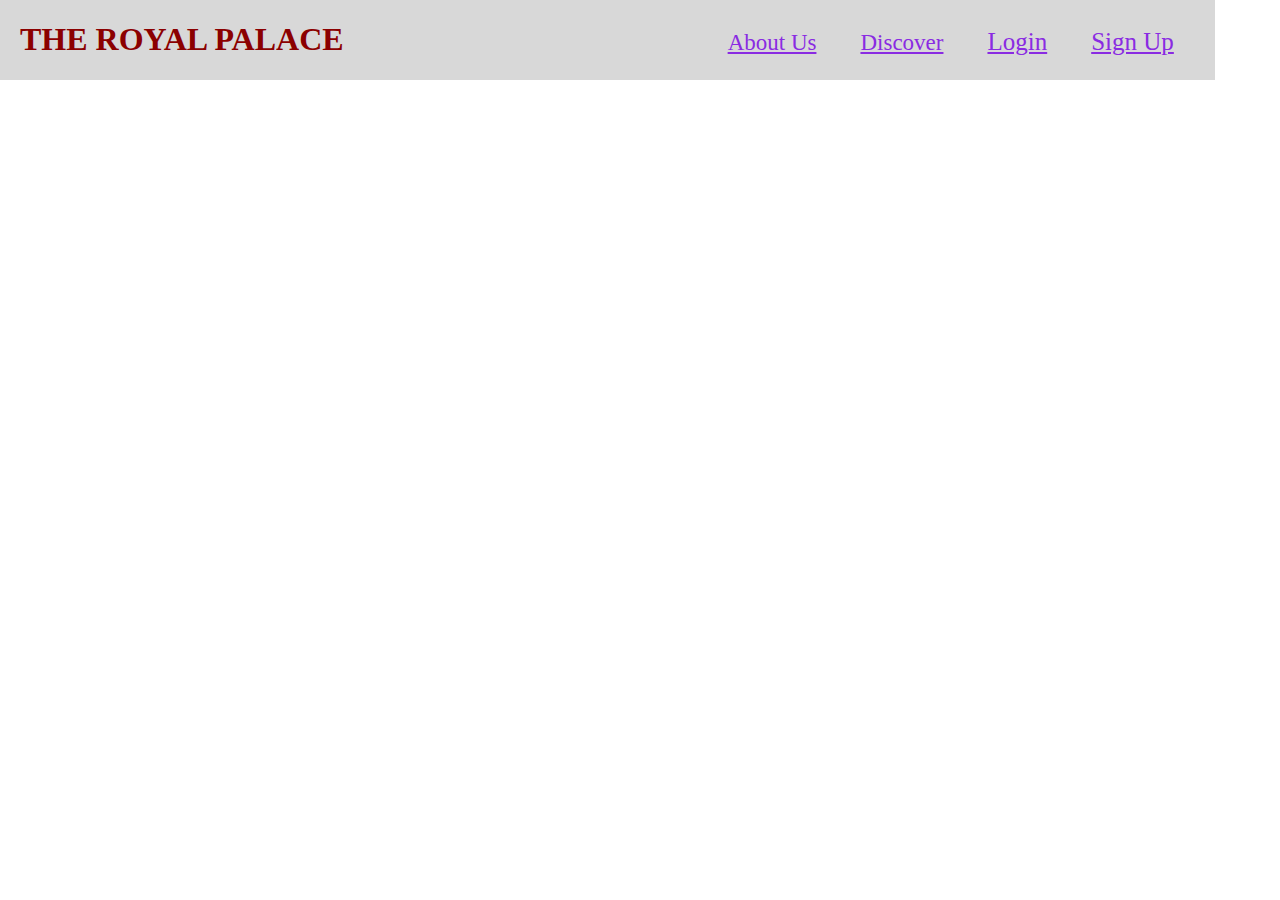
<file: index.html>
<!DOCTYPE html>
<html>
    <head>
        <style>
            html
            {
                display:flex ;
                width:100% ;
                height: 100vh;
                background-image: url('https://cache.marriott.com/marriottassets/marriott/LASJW/lasjw-guestroom-0111-hor-clsc.jpg?interpolation=progressive-bilinear&');
                background-size: cover;
                background-repeat: no-repeat;
            }
            body
            {
                margin: 0px;
            }
            div
            {
                margin-top: 0px;
                margin-left: 0px;
                width: 103.5%;
                margin-top: 0px;
                cursor: default;
                background-color:rgba(79, 79, 79, 0.224);
            }
            .login
            {
                display: inline-block;
                margin-left: 40px;
                font-size: 25px;
            }
            .login:hover
            {
                color: aqua;
                transition: 0.2s;
            }
            .signup
            {
                display: inline-block;
                margin-left: 40px;
                font-size: 25px;
            }
            a
            {
                color: blueviolet;
            }
            .heading
            {
                display: inline-block;
            }
            .signup:hover
            {
                color: aqua;
                transition: 0.2s;
            }
            u
            {
                margin-left: 40px;
                cursor: pointer;
                color: blueviolet;
                display: inline-block;
                font-size: 23px; 
            }
            .u
            {
                margin-left: 380px;
                cursor: pointer;
                color: blueviolet;
                display: inline-block;
                font-size: 23px;
            }
            u:hover
            {
                color: aqua;
                cursor: pointer;
                transition: 0.2s;
            }
            .u:hover
            {
                color: aqua;
                cursor: pointer;
                transition: 0.2s;
            }
            h1
            {
                margin-left: 20px;
                cursor: default;
                color:darkred;
            }
        </style>
    </head>
    <body>
        <div>
            <form>
        <h1 class="heading">THE ROYAL PALACE</h1>
        <a class="u" href="./buttonlogin.html" target="_self">About Us</a>
        <u>Discover</u>
        <a href="./buttonlogin.html" target="_self" class="login">Login</a>
        <a href="./signup.html" target="_self" class="signup">Sign Up</a>
    </form>    
    </div>
    </body>
</html>
</file>
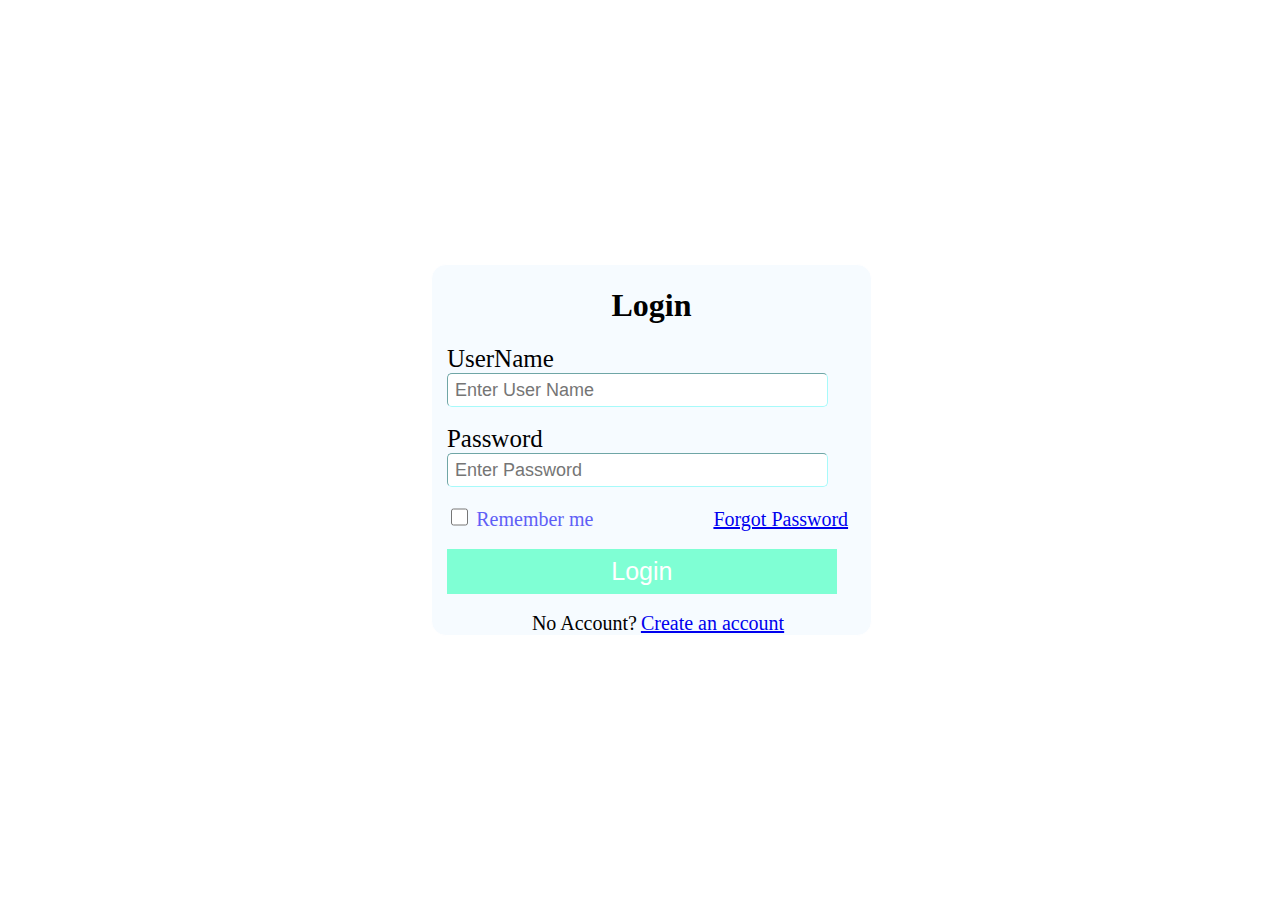
<file: buttonlogin.html>
<!DOCTYPE html>
<html>
    <head>
        <title>Login</title>
        <style>
            h1
            {
                text-align: center;
            }
            label
            {
                margin-left: 15px;
                font-size: 25px;
            }
            input[type="text"]
            {
                border-radius: 5px;
                margin-left: 15px;
                border-width: 0.15px;
                font-size: 18px;
                border-color: rgb(167, 250, 250);
                background-color:white;
                height: 30px;
                width: 375px;
                cursor: pointer;
            }
            input[type="password"]
            {
                border-radius: 5px;
                border-width: 0.15px;
                margin-left: 15px;
                cursor: pointer;
                font-size: 18px;
                border-color: rgb(167, 250, 250);
                background-color:white;
                height: 30px;
                width: 375px;
            }
            html
            {
                display:flex ;
                width:100% ;
                height: 100vh;
                align-items: center;
                justify-content: center;
                background-image: url('https://cache.marriott.com/marriottassets/marriott/LASJW/lasjw-guestroom-0111-hor-clsc.jpg?interpolation=progressive-bilinear&');
                background-size: cover;
            }
            .div
            {
                height: 80%;
                width: 105%;
                border-color: brown;
                border-radius: 15px;
                align-items: center;
                border: 1px solid white;
                background-color: rgba(240, 248, 255, 0.6);
            }
            body{
                margin: 0px;
            }
            form
            {
                align-content: center;
                
                justify-content: center;
                margin-top: 10px;

            }
            .forgot{
                font-size: 20px;
                margin-left: 115px;
            }
            .remember
            {
                font-size:20px;
                color: rgb(95, 95, 246);
            }
            input[type="checkbox"]
            {
                cursor: pointer;
                height:1.3em;
                width: 1.3em;
                border-radius: 100px;
            }
            .button{
                height: 45px;
                width:390px;
                cursor: pointer;
                margin-left: 15px;
                background-color: aquamarine;
                color:white;
                border: none;
                font-size: 25px;
            }
            p
            {
                margin-left: 100px;
                display: inline;
                cursor: default;
                font-size: 20px;
            }
            h1
            {
                cursor: default;
            }
            a
            {
                margin-left: 0px;
                display: inline-block;
                font-size: 20px;
            }
        </style>
    </head> 
                    
    <body>
        <section>
            <div class="div">
                <h1>Login</h1>
        <form action="register.html">
            <label>
                UserName  
                <br>
                <input type="text" placeholder=" Enter User Name " required> 
            </label>
            <br>
            <br>
            <label>
                Password 
                <br> 
                <input type="password" placeholder=" Enter Password " required> 
            </label>
            <br>
            <br>
            <label class="remember">
                <input type="checkbox">
                Remember me
            </label>
            <a href="./forgotpassword.html" class="forgot">Forgot Password</a>
            <br>
            <br>
            <button class="button">Login</button>
            <br>
            <br>
            <p>No Account?</p>
            <a href="./signup.html">Create an account</a>
        </form>
    </div>
    </section>
    </body>
</html>
</file>
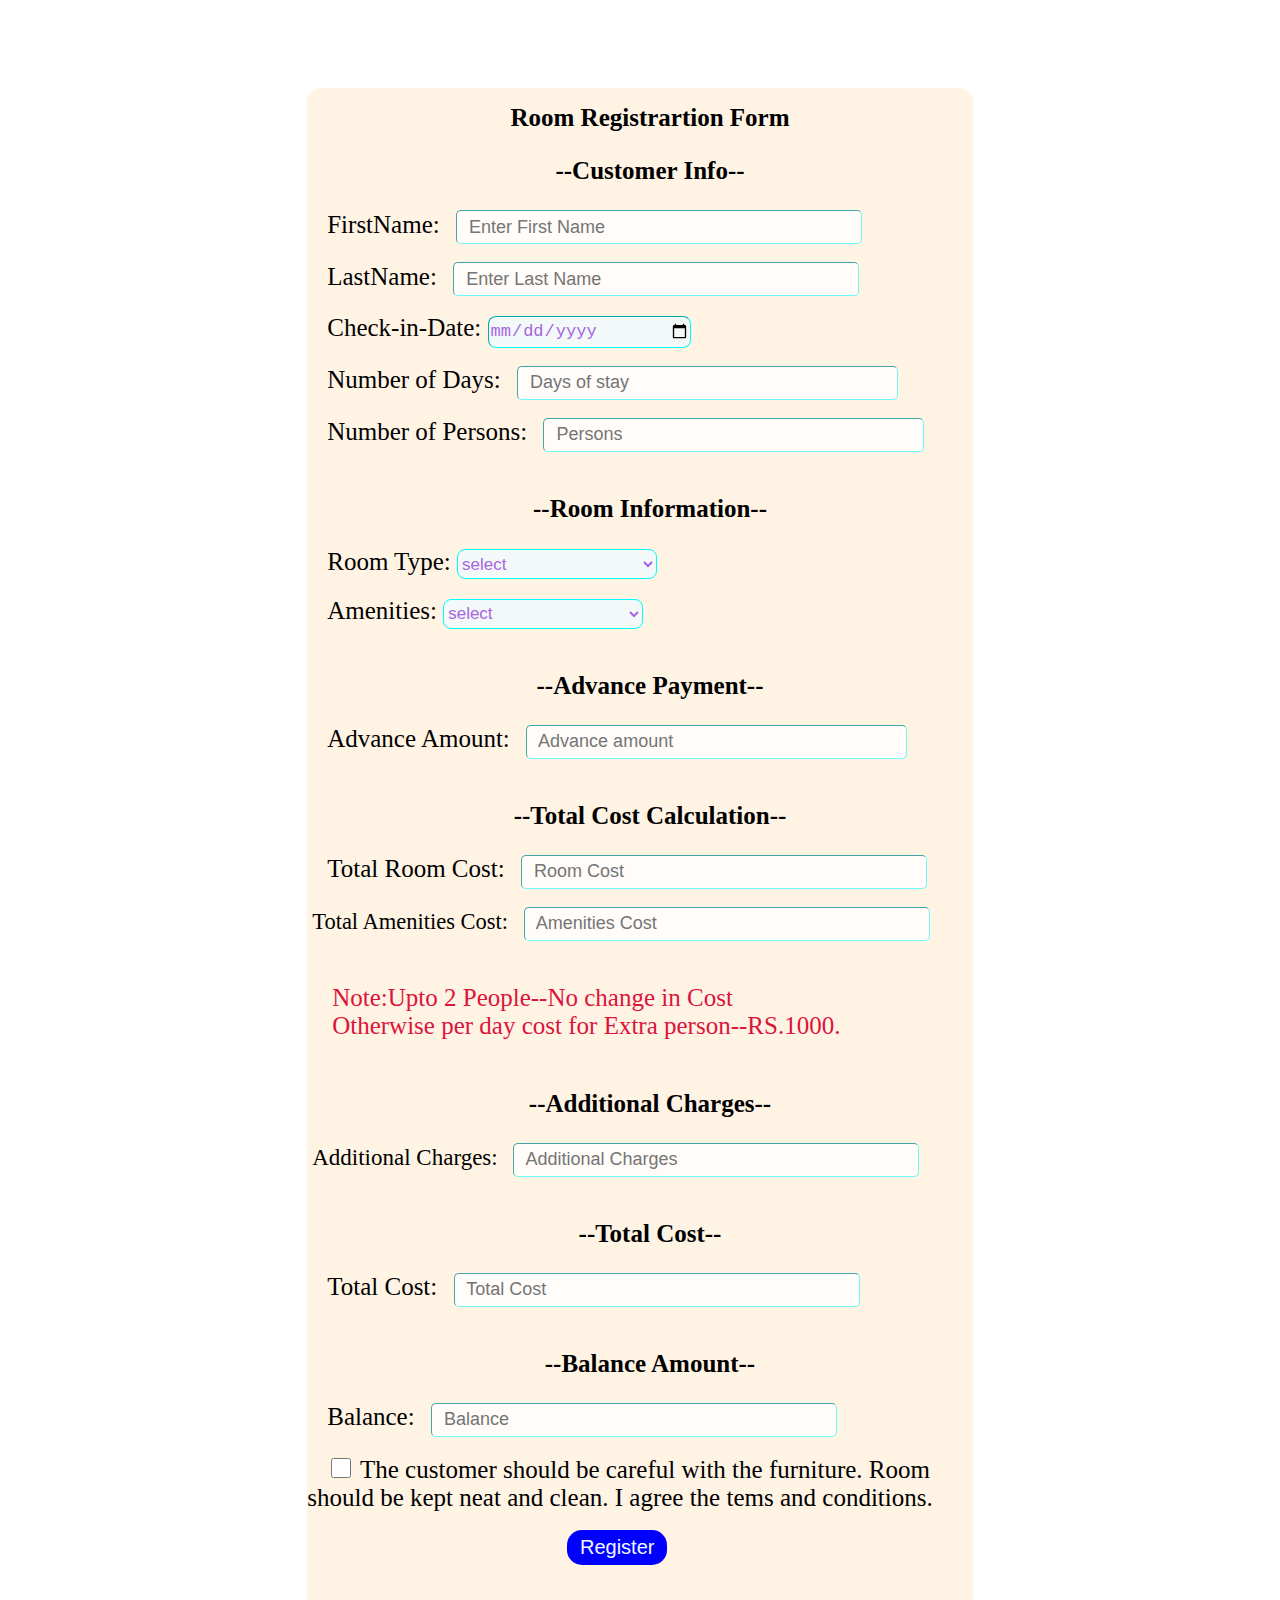
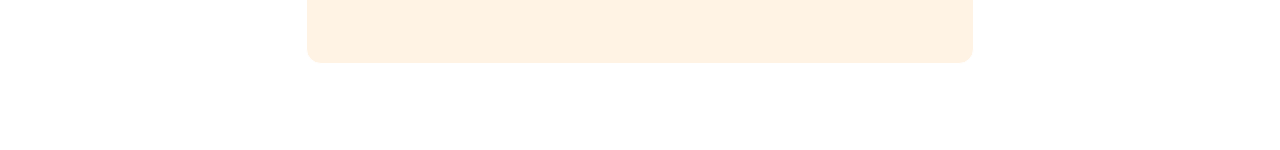
<file: buttonregister.html>
<!DOCTYPE html>
<html>
    <head>
        <title>Registrartion Form</title>
        <link rel="stylesheet" href="./styleregister.css">
        <script src="./registerscript.js"></script> 
    </head>
    <body>
        <section>
            <div>
        <form action="response.html">
            <h1>Room Registrartion Form</h1>
            <h3>--Customer Info--</h3>
            <label>
                FirstName: <input type="text" placeholder="  Enter First Name " required> 
            </label>
            <br>
            <br>
            <label>
                LastName: <input type="text" placeholder="  Enter Last Name "required> 
            </label>
            <br>
            <br>
            <label>
                Check-in-Date: 
                <input type="date" placeholder="  Date" required>
            </label>
            <br>
            <br>
            <label>
                Number of Days: 
                <input type="number" id="dos" placeholder="  Days of stay" required>
            </label>
            <br>
            <br>
            <label>
                Number of Persons: 
                <input type="number" id="nop" placeholder="  Persons" required>
            </label>
            <br>
            <br>
            <h3>--Room Information--</h3>
            <label for="">
                Room Type:
            </label>
            <select id="room">
                <option>select</option>
                <option value="25000">Delux Room</option>
                <option value="4000">Suite Room</option>
            </select>
            <br>
            <br>
            <label for="">
                Amenities:
            </label>
            <select id="amenities">
                <option>select</option>
                <option value="1000">AC</option>
                <option value="300">Locker</option>
                <option value="1300">Both</option>
            </select>
            <br>
            <br>
            <h3>--Advance Payment--</h3>
            <label>
                Advance Amount:
                <input type="number" id="advance" placeholder="  Advance amount" onkeyup="main()"
                required>
            </label>
            <br>
            <br>
            <h3>--Total Cost Calculation--</h3>
            <label>
                Total Room Cost:
                <input type="text"placeholder="  Room Cost" id="totalroom" name="" readonly>
            </label>
            <br>
            <br>
            <label class="am" >
                Total Amenities Cost:
                <input  type="text" placeholder="  Amenities Cost" id="totalamen" name="" readonly>
            </label>
            <br>
            <br>
            <p>Note:Upto 2 People--No change in Cost
                <br>
                Otherwise per day cost for Extra person--RS.1000.
           </p>
           <br>
            <h3>--Additional Charges--</h3>
            <label class="additional">Additional Charges:
            <input type="text" placeholder="  Additional Charges" id="addcost" name="" readonly>
        </label>
            <br>
            <br>
            <h3>--Total Cost--</h3>
            <label>
                Total Cost:
                <input type="text" placeholder="  Total Cost" id="totalcost" name="" readonly>
            </label>
            <br>
            <br>
            <h3>--Balance Amount--</h3>
            <label>
                Balance:
                <input type="text" placeholder="  Balance" id="balance" name="" readonly>
            </label>
            <br>
            <br>
            <label>
                <input type="checkbox"required>
                The customer should be careful with the furniture.
                Room should be kept neat and clean.
                I agree the tems and conditions.
            </label>
            <br>
            <br>
            <label>
                <input type="submit" value="Register">
            </label>
            </form>
            </div>
            </section>
    </body>
</html>
</file>
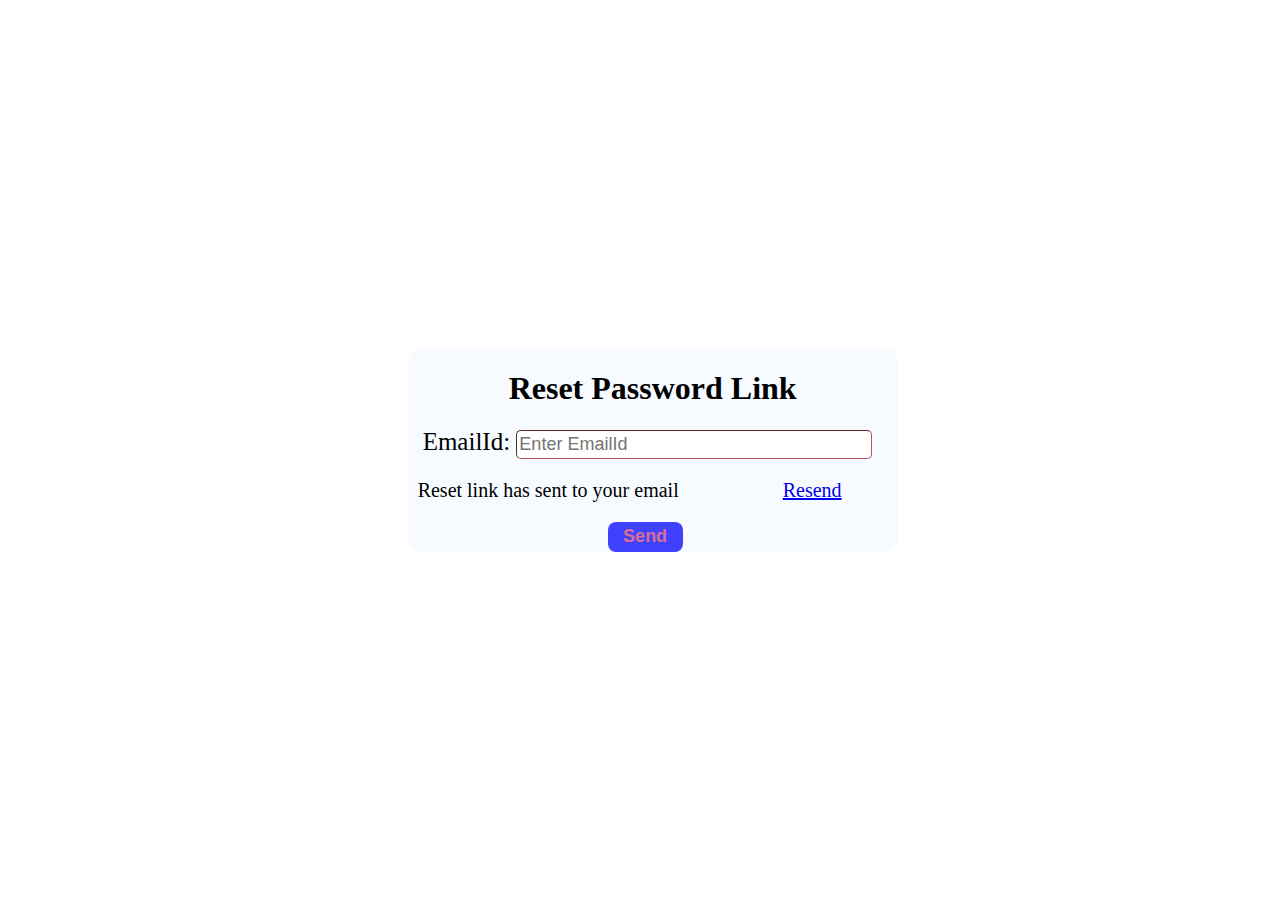
<file: forgotpassword.html>
<!DOCTYPE html>
<html>
    <head>
        <title>Forgot Password</title>
        <style>
            h1
            {
                text-align: center;
                cursor: default;
            }
            .button
            {
                background-color:rgba(0, 0, 255, 0.743);
                border: none;
                border-radius: 8px;
                height: 30px;
                width: 75px;
                font-size: 18px;
                font-weight: bold;
                cursor: pointer;
                color:palevioletred;
                transition: opacity 0.15s;
                margin-left:200px;
            }
            html
            {
                display:flex ;
                width:100% ;
                height: 100vh;
                align-items: center;
                justify-content: center;
                background-image: url('https://cache.marriott.com/marriottassets/marriott/LASJW/lasjw-guestroom-0111-hor-clsc.jpg?interpolation=progressive-bilinear&');
                background-size: cover;
            }
            body
            {
                margin: 0px;
            }
            div
            {
                height: 75%;
                width: 105%;
                border-color: brown;
                border-radius: 15px;
                align-items: center;
                border: 1px solid white;
                background-color: rgba(240, 248, 255, 0.548);
            }
            a
            {
                font-size: 20px;
                margin-left: 100px;
            }
            p{
                margin-left: 10px;
                font-size: 20px;
                display: inline-block;
                cursor: default;
            }
            .button:hover
            {
                opacity: 0.7;
                color: white;
            }
            .button:active{
                opacity: 0.5;
            }
            input[type="email"]
            {
                border-radius: 5px;
                border-width: 0.05px;
                font-size: 18px;
                font-weight:5px;
                cursor: pointer;
                border-color: rgb(178, 83, 83);
                height: 25px;
                width: 350px;
            }
            label
            {
                margin-left: 15px;
                font-size: 25px;
            }
        </style>
    </head>
    <body>
        <section>
            <div>
        <form>
            <h1>Reset Password Link</h1>
            <label>
                EmailId: <input type="email" placeholder="Enter EmailId " required> 
            </label>
            <br>
            <p>Reset link has sent to your email</p>
            <a href="file:///C:/Users/Lenovo/Desktop/html-css/forgotpassword.html?">Resend</a>
            <br>
            <button class="button">Send</button>
        </form>
    </div>
        </section>
    </body>
</html>
</file>
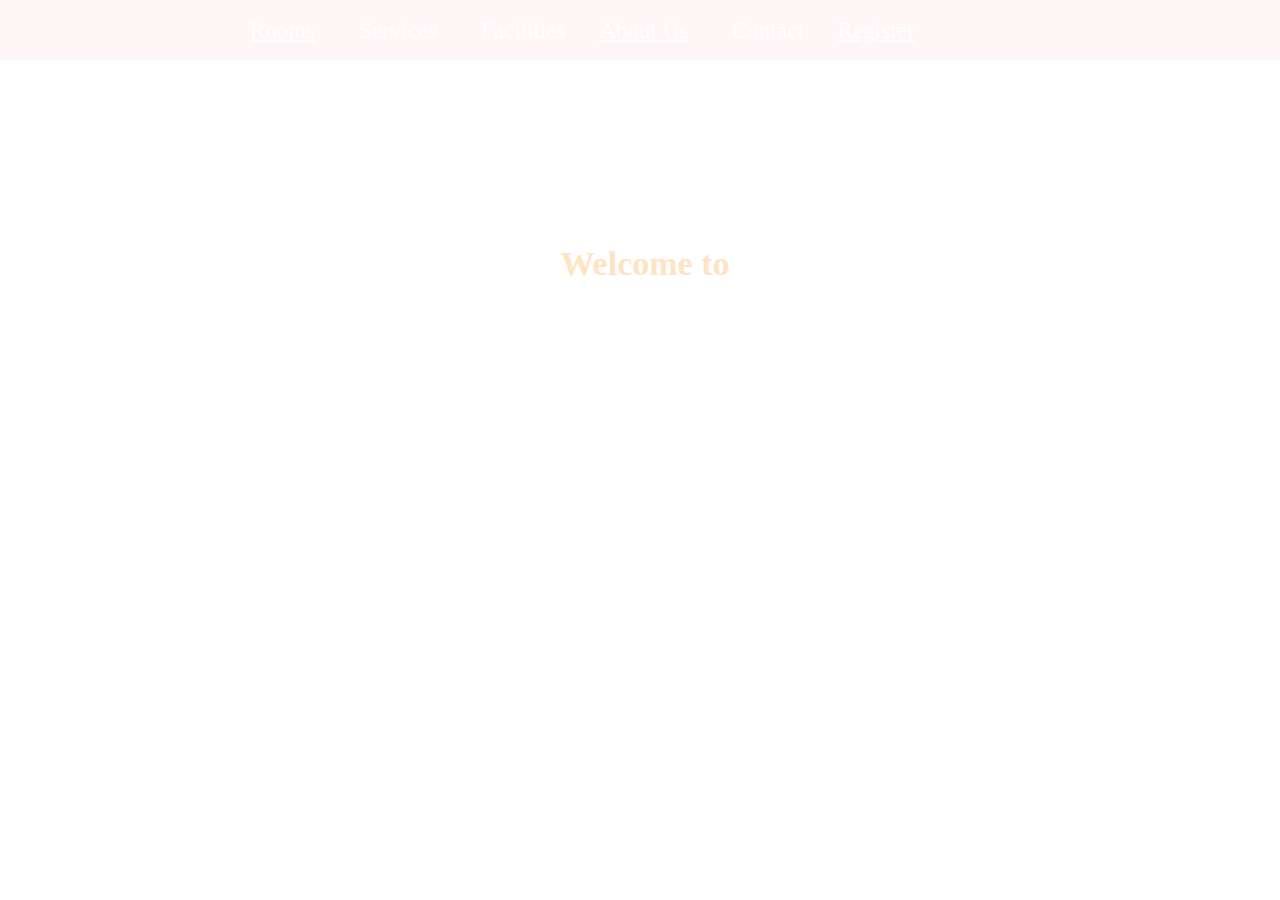
<file: register.html>
<!DOCTYPE html>
<html>
    <head>
        <title>Home Page</title>
        <style>
            
            h1
            {
                margin-top: 5px;
                margin-left: 10px;
                padding: 0;
                font-size:34px;
                cursor: default;
                font-family:georgia;
                color:bisque;
                margin-block-end: 0;
                display: inline-block;
            }
            .register
            {
                margin-top: 0px;
                color:white;
                cursor: pointer;
                font-size: 23px;
                margin-left: 30px;
            }
            .register:hover
            {
                color:bisque;
                transition: 0.2s;
            }
            section
            {
                display:flex ;
                width:100% ;
                padding: 0;
                display: inline-block;
                height: 100vh;
                background-image: url('https://images.unsplash.com/photo-1571896349842-33c89424de2d?ixlib=rb-4.0.3&ixid=M3wxMjA3fDB8MHxzZWFyY2h8Nnx8aG90ZWxzfGVufDB8fDB8fHww&w=1000&q=80');
                background-size: cover;
            }
            body
            {
                margin: 0px;
            }
            form{
                width:900px;
                margin-left: 0px;
            }
            .div1
            {
                height: 60px;
                display: inline-block;
                margin-top: 0px;
                width: 100%;
                background-color: rgba(255, 182, 193, 0.129);
                display: inline-block;
                
            }
            .div2
            {
                margin-top: 180px;
                text-align: center;
            }
            p
            {
                margin-top: 18px;
                text-align: center;
                cursor: pointer;
                color:white;
                margin-left: 40px;
                display: inline-block;
                font-size: 23px;
            }
            p:hover
            {
                color: bisque;
                transition: 0.2s;
            }
            body
            {
                margin:0px;
            }
            .home
            {
                margin-top: 0px;
                margin-left: 250px;
                margin-left: 250px;
                margin-top: 18px;
                text-align: center;
                cursor: pointer;
                color:white;
                display: inline-block;
                font-size: 23px;
            }
            .home:hover
            {
                color: bisque;
                transition: 0.2s;
            }
            .heading
            {
                cursor: default;
                color:white;
                margin-top: 6px;
                font-size: 45px;
                margin-left: 50px;
            }
        </style>
    </head>
    <body>
        <section>
            <div class="div1">
        <a  class="home" href="./rooms.html" target="_self">Rooms</a>
        <p>Services</p>
        <p>Facilities</p>
        <a href="./aboutus.html" target="_self" class="register">About Us</a>
        <p>Contact</p>
        <a href="./buttonregister.html" target="_self" class="register">Register</a>
                </div>
            <div class="div2">
                    <h1>Welcome to</h1>
                    <br>
        <h1 class="heading">THE ROYAL PALACE</h1>
            </div>
            
    </section>
    </body>
</html>
</file>
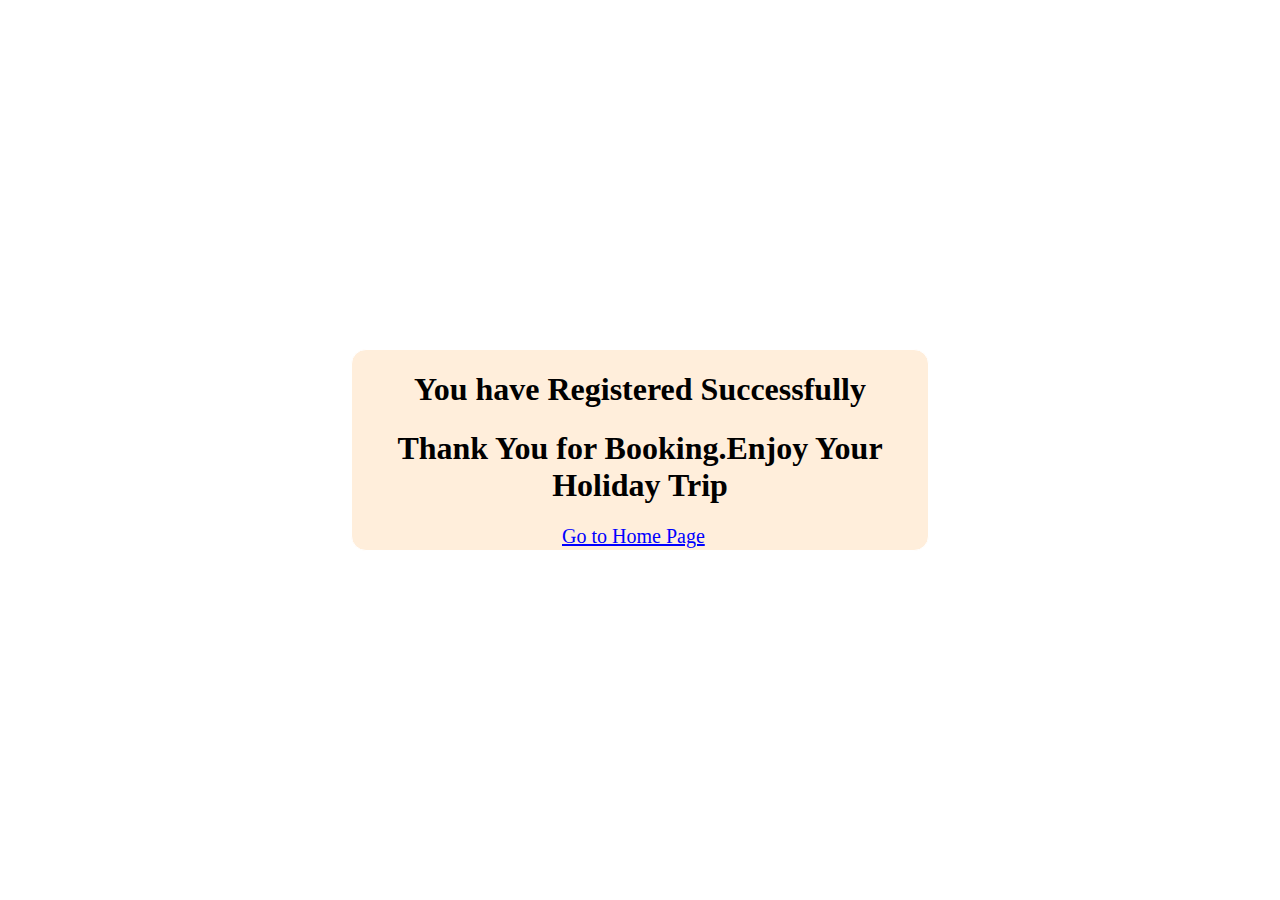
<file: response.html>
<!DOCTYPE html>
<html>
    <head>
        <title>Response Sheet</title>
        <style>
            h1
            {
                text-align: center;
                cursor: default;
            }
            section
            {
                display:flex ;
                width:100% ;
                height: 100vh;
                align-items: center;
                justify-content: center;
                background-image: url('https://media.istockphoto.com/id/1292355007/photo/hotel-reception-lobby.jpg?s=612x612&w=0&k=20&c=t7vLfDUAieorGEkAfw5Ubn97wOHpSz8Imy2kHNydDlE=');
                background-size: cover;
            }
            div
            {
                height: 200px;
                width: 45%;
                border-color: brown;
                border-radius: 15px;
                align-items: center;
                border: 1px solid white;
                background-color:rgba(255, 228, 196, 0.615);
            }
            body
            {
                margin: 0px;
            }
            a
            {
                font-size: 20px;
                color:blue;
                margin-left: 210px;
            }
            </style>
    </head>
    <body>
        <section>
            <div>
                <form>
                    <h1>You have Registered Successfully</h1>
                    <h1>Thank You for Booking.Enjoy Your Holiday Trip</h1>
                    <a href="./register.html?">Go to Home Page</a>
                </form>
            </div>
        </section>
    </body>
</html>
</file>
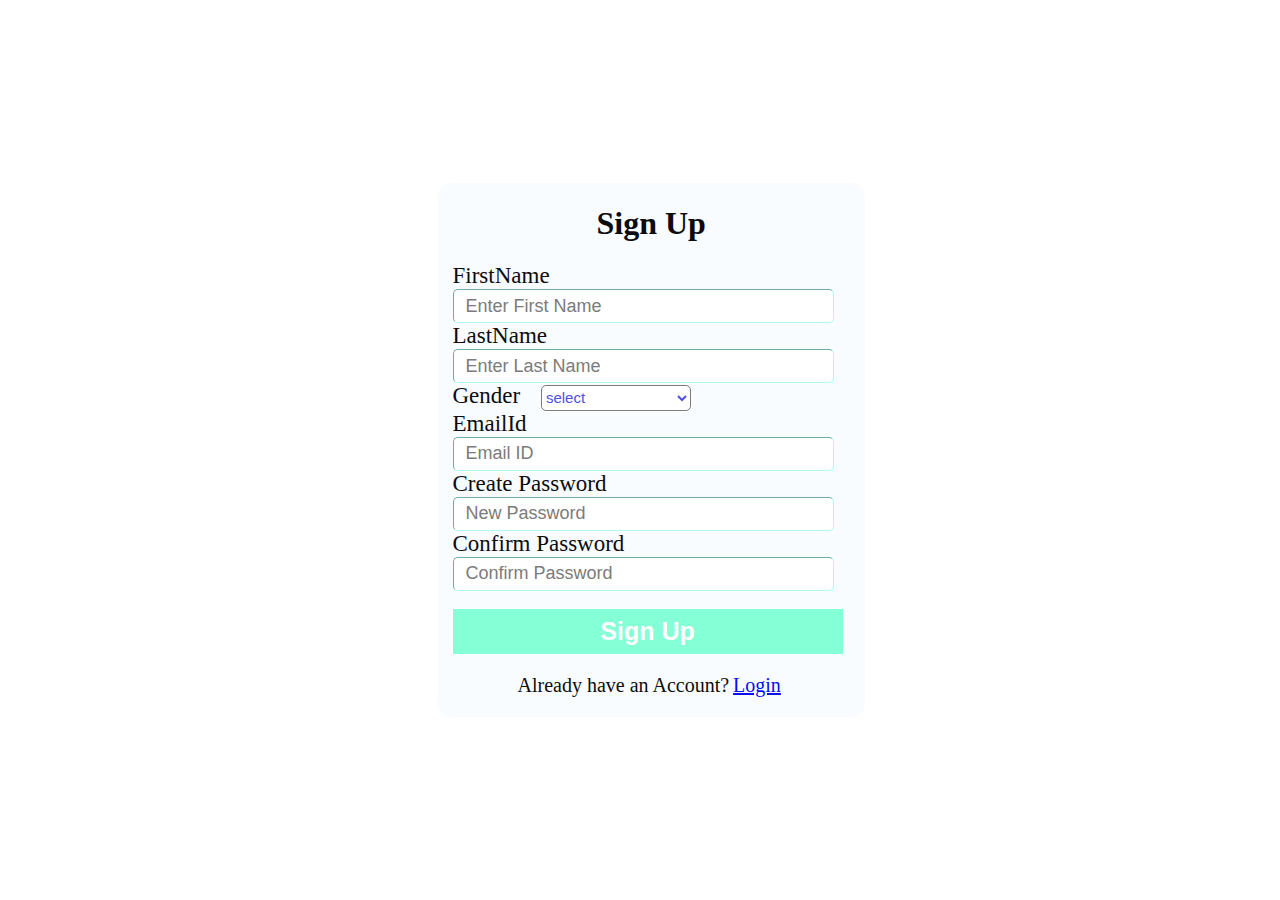
<file: signup.html>
<!DOCTYPE html>
<html>
    <head>
        <title>Sign up</title>
        <style>
            h1
            {
                text-align: center;
                cursor: default;
            }
            html
            {
                display:flex ;
                width:100% ;
                height: 100vh;
                opacity: 0.95;
                align-items: center;
                justify-content: center;
                background-image: url('https://cache.marriott.com/marriottassets/marriott/LASJW/lasjw-guestroom-0111-hor-clsc.jpg?interpolation=progressive-bilinear&');
                background-size: cover;
            }
            .div
            {
                height: 70%;
                width: 105%;
                border-color: brown;
                border-radius: 15px;
                align-items: center;
                border: 1px solid white;
                background-color: rgba(240, 248, 255, 0.487);
            }
            label
            {
                margin-left: 15px;
                font-size: 23px;
                font-style: normal;
            }
            input[type="text"]
            {
                margin-left: 15px;
                border-width: 0.15px;
                font-size: 18px;
                border-color: rgb(167, 250, 250);
                background-color:white;
                border-radius: 5px;
                cursor: pointer;
                height: 30px;
                width: 375px;
            }
            input[type="email"]
            {
                margin-left: 15px;
                border-width: 0.15px;
                font-size: 18px;
                cursor: pointer;
                border-color: rgb(167, 250, 250);
                background-color:white;
                border-radius: 5px;
                height: 30px;
                width: 375px;
            }
            input[type="password"]
            {
                margin-left: 15px;
                border-width: 0.15px;
                font-size: 18px;
                cursor: pointer;
                border-color: rgb(167, 250, 250);
                background-color:white;
                border-radius: 5px;
                height: 30px;
                width: 375px;
            }
            .box{
                width: 150px;
                height: 26px;
                color: rgb(71, 71, 223);
                border-radius: 5px;
                font-size: 15px;
                cursor: pointer;
                background-color: white;
                margin-left: 15px;
            }
            .button{
                height: 45px;
                width:390px;
                margin-left: 15px;
                background-color: aquamarine;
                color:white;
                cursor: pointer;
                border: none;
                font-weight: bold;
                font-size: 25px;
            }
            p
            {
                display: inline-block;
                margin-left: 80px;
                cursor: default;
                font-size: 20px;
            }
            a
            {
                display: inline-block;
                font-size: 20px;
            }
        </style>
    </head>
    <body>
        <section>
            <div class="div">
                <h1>Sign Up</h1>
        <form>
            <label>
                FirstName 
                <br>
                <input type="text" placeholder="  Enter First Name " required> 
            </label>
            <br>
            <label>
                LastName 
                <br>
                <input type="text" placeholder="  Enter Last Name "required> 
            </label>
            <br>
            <label for="">
                Gender   
            </label>
            <select id="gender" class="box">
                <option>select</option>
                <option>Male</option>
                <option>Female</option>
                <option>Others</option>
            </select>
            <br>
            <label>
                EmailId
                <br>
                <input type="email" placeholder="  Email ID "required> 
            </label>
            <br>
            <label>
                Create Password
                <br>
                <input type="password" placeholder="  New Password" required>
            </label>
            <br>
            <label>
                Confirm Password
                <br>
                <input type="password" placeholder="  Confirm Password" required>
            </label>
            <br>
            <br>
            <button class="button">Sign Up</button>
            <br>
            <p>Already have an Account?</p>
            <a href="./buttonlogin.html">Login</a>
    </form>
</div>
</section>
    </body>
</html>
</file>
<file: styleregister.css>
body
            {
                margin: 0px;
            }
        section
        {
            display:flex ;
            width:100% ;
            padding: 0%;
            height: 1750px;
            align-items: center;
            justify-content: center;
            margin-left: 0px;
            margin: 0px;
            background-image: url('https://cache.marriott.com/marriottassets/marriott/LASJW/lasjw-guestroom-0111-hor-clsc.jpg?interpolation=progressive-bilinear&');
            background-size: cover;
        }
        div
        {
            height: 90%;
            width: 52%;
            border-color: brown;
            border-radius: 15px;
            align-items: center;
            border: 1px solid white;
            background-color:rgba(255, 228, 196, 0.453);
        }
        input[type=submit]
        {
            background-color: blue;
            color: aliceblue;
            border-radius: 15px;
            height: 35px;
            cursor:pointer;
            border: none;
            width: 100px;
            margin-left: 240px;
            font-size: 20px;
        }
        input[type=submit]:hover
        {
            opacity:0.8;
            font-size: 21px;
            transition: 0.2s;
        }
        input[type=submit]:active
        {
            color: blue;
            background-color: aliceblue;
        }
        p
        {
            border: 0.5px;
            margin-left: 25px;
            font-size: 25px;
            color: crimson;
            display: inline-block;
        }
        h1,h3
        {
            text-align: center;
        }
        label,h1,h3
        {
            cursor:default;
            margin-left: 20px;
            font-size: 25px;
        }
        input[type=checkbox]
        {
            height:1.5em;
            width: 1.5em;
            cursor: pointer;
            border-radius: 100px;
            display: inline-block;
        }
        input[type=date]
        {
            height: 30px;
            width: 200px;
            border-width: 1.7px;
            border-radius: 8px;
            border-color: aqua;
            font-size: 17px;
            cursor: pointer;
            color: pointer;
            color: rgb(166, 102, 226);
            background-color: rgba(240, 248, 255, 0.784);
        }
        select
        {
            height: 30px;
            width: 200px;
            cursor: pointer;
            border-width: 1.7px;
            border-radius: 8px;
            border-color: aqua;
            font-size: 17px;
            color:pointer;
            color: rgb(166, 102, 226);
            background-color: rgba(240, 248, 255, 0.784);
        }
        .am
        {
            margin-left: 5px;
            font-size: 22.5px;
            margin-right: 0px;

        }
        .additional
        {
            margin-left: 5px;
            font-size: 23px;
        }
        input[type="text"]
         {
            border-radius: 5px;
            margin-left: 10px;
            border-width: 1.5px;
            font-size: 18px;
            color:pointer;
            color: rgb(166, 102, 226);
            cursor: pointer;
            border-color: rgb(109, 249, 249);
            background-color:rgba(255, 255, 255, 0.762);
            height: 30px;
            width: 400px;
         }
         input[type="number"]
         {
            border-radius: 5px;
            margin-left: 10px;
            border-width: 1.5px;
            font-size: 18px;
            cursor: pointer;
            color: rgb(166, 102, 226);
            border-color: rgb(109, 249, 249);
            background-color:rgba(255, 255, 255, 0.762);
            height: 30px;
            width: 375px;
         }
</file>
